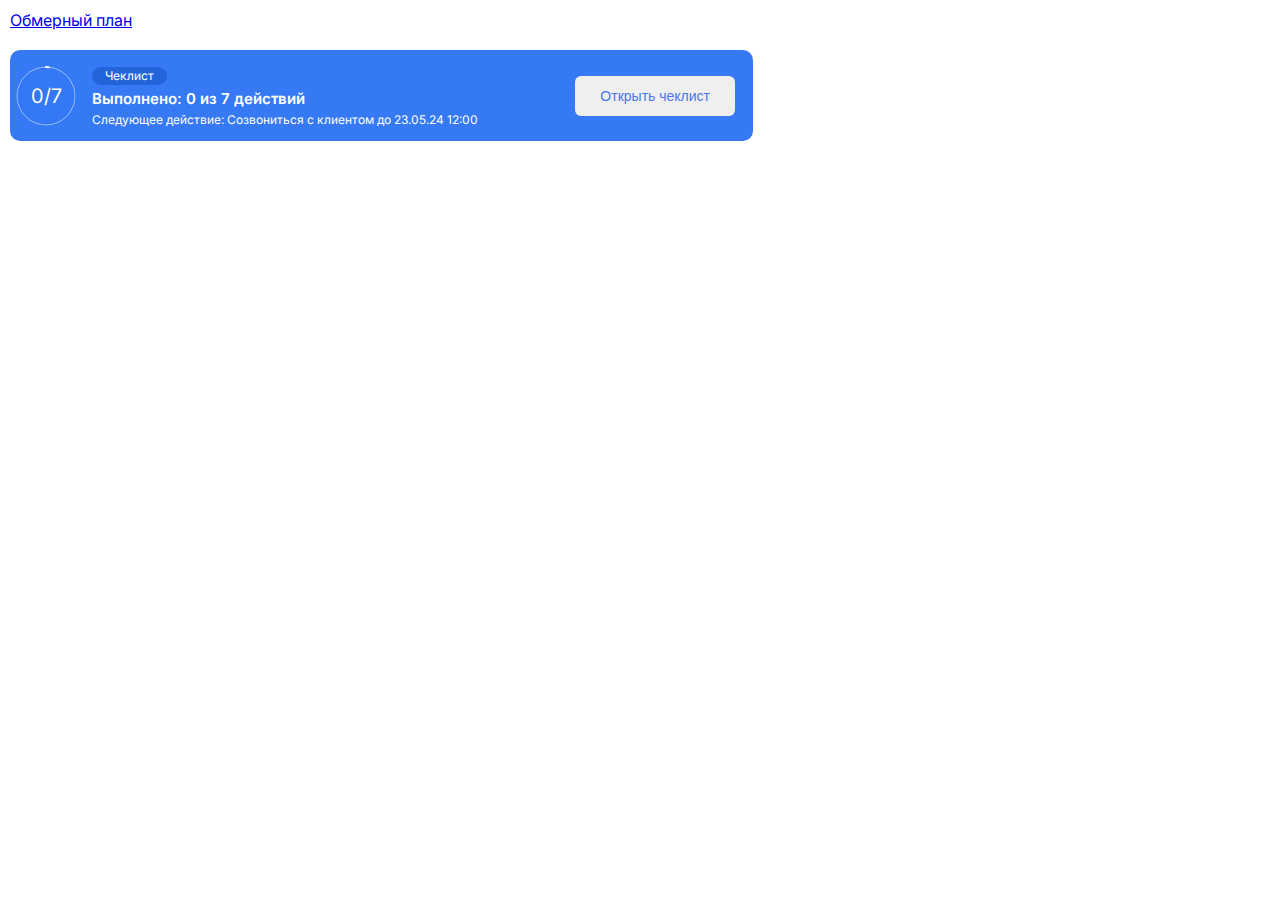
<file: index.html>
<!DOCTYPE html>
<html>
  <head>
    <meta charset="UTF-8" />
    <meta name="viewport" content="width=device-width, initial-scale=1.0" />
    <link rel="stylesheet" href="style.css" />
    <title>Document</title>
  </head>
  <body>
    <a href="/test_stworka/obmerny_plan/index.html">Обмерный план</a>

    <div class="checklist">
      <div class="checklist__progress-circle">
        <svg
          class="checklist__progress-circle-bg"
          xmlns="http://www.w3.org/2000/svg"
        >
          <circle cx="50%" cy="50%" r="calc(50% - 1px)" />
          <circle cx="50%" cy="50%" r="calc(50% - 1px)" />
        </svg>
        <p class="checklist__progress-circle-text">0/7</p>
      </div>

      <div class="checklist__content content">
        <p class="content__title">Чеклист</p>
        <p class="content__progress">Выполнено: 0 из 7 действий</p>
        <p class="content__info">
          Следующее действие: Созвониться с клиентом до 23.05.24 12:00
        </p>
      </div>

      <div class="checklist__controlls">
        <button>Открыть чеклист</button>
      </div>
    </div>
  </body>
</html>
</file>
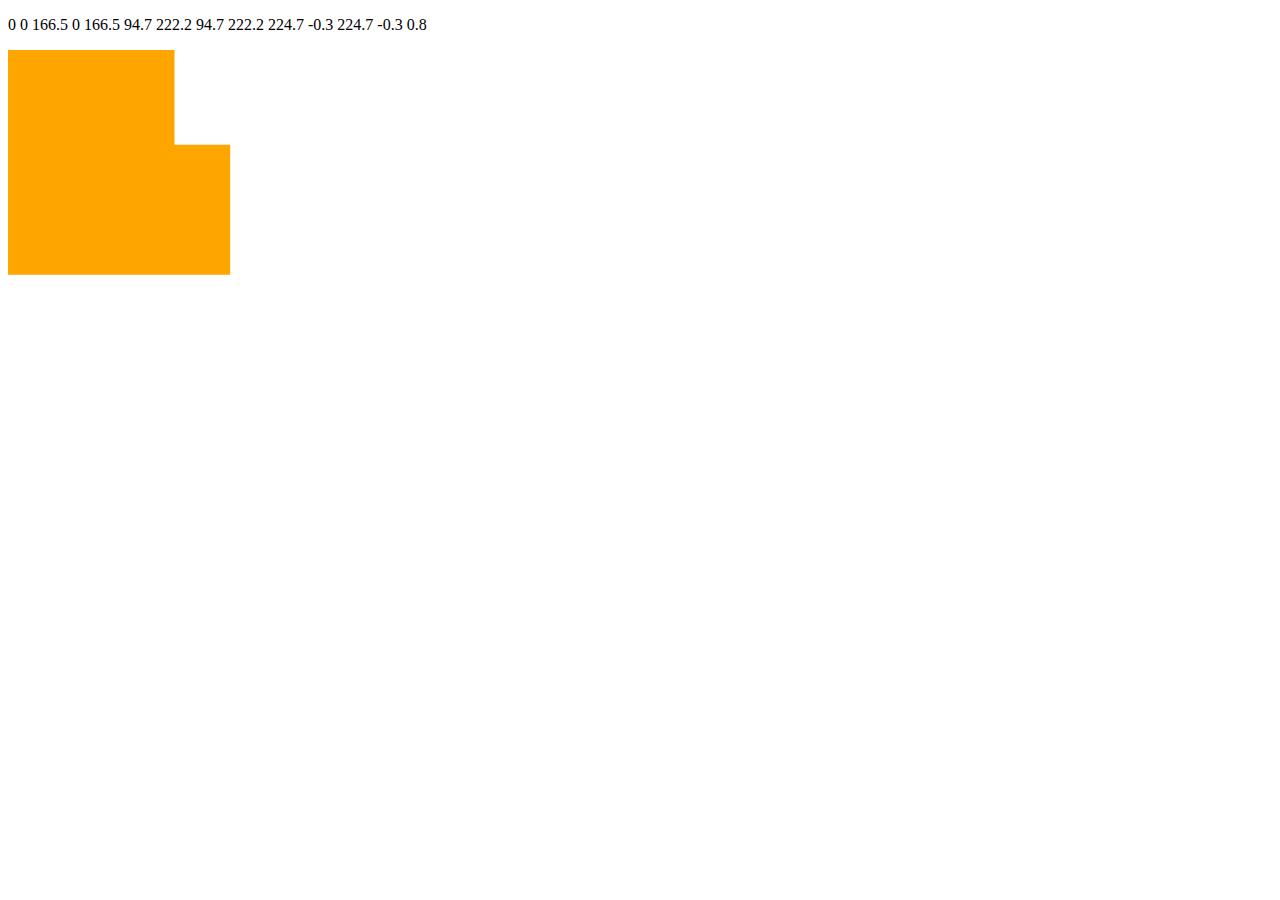
<file: obmerny_plan/index.html>
<!DOCTYPE html>
<html>
  <head>
    <meta charset="UTF-8" />
    <meta name="viewport" content="width=device-width, initial-scale=1.0" />
    <title>Document</title>
  </head>
  <body>
    <script src="obmerny_plan.js"></script>
  </body>
</html>
</file>
<file: style.css>
@import url("https://fonts.googleapis.com/css2?family=Inter:wght@100..900&display=swap");

body {
  --progress: 0;
  --color-primary: #fff;
  --color-secondary: #3579f5;
  --color-accent: #2364db;
  --color-accent2: #4777ed;
  font-family: Inter;
  padding: 10px;
}
* {
  box-sizing: border-box;
  margin: 0;
  padding: 0;
}

.checklist {
  margin-top: 20px;
  max-width: 743px;
  min-height: 91px;
  background-color: var(--color-secondary);
  color: var(--color-primary);
  display: flex;
  justify-content: space-between;
  align-items: center;
  flex-wrap: wrap;
  row-gap: 10px;
  border-radius: 10px;
  padding: 12px 18px 12px 6px;
}
.checklist__progress-circle {
  flex: 0 0 auto;
  margin-right: 16px;
  position: relative;
  width: 60px;
  height: 60px;
  border-radius: 50%;
  display: flex;
  justify-content: center;
  align-items: center;
}
.checklist__progress-circle-bg {
  position: absolute;
  top: 0;
  left: 0;
  width: 100%;
  height: 100%;
  border-radius: 50%;
  transform: rotate(-90deg);
}
.checklist__progress-circle-bg circle {
  fill: transparent;
  stroke: var(--color-primary);
}
.checklist__progress-circle-bg circle:first-child {
  stroke-width: 1px;
  opacity: 0.5;
}
.checklist__progress-circle-bg circle:last-child {
  stroke-width: 2px;
  stroke-linecap: round;
  stroke-dasharray: 360;
  stroke-dashoffset: 300;
  stroke-dashoffset: calc(357 - 180 * var(--progress) / 100);
}
.checklist__progress-circle-text {
  font-size: 20px;
}

.checklist__content {
  flex: 1 1 auto;
  margin-right: 16px;
}
.checklist__controlls {
  flex: 0 0 auto;
}
.checklist__controlls button {
  height: 40px;
  padding: 0 25px;
  border: none;
  border-radius: 6px;
  font-size: 14px;
  color: var(--color-accent2);
  cursor: pointer;
}
.content__title {
  display: inline-block;
  padding: 0 13px;
  border-radius: 40px;
  line-height: 18px;
  background-color: var(--color-accent);
  font-size: 12px;
}
.content__progress {
  margin-top: 4px;
  font-weight: 600;
  font-size: 15px;
}
.content__info {
  margin-top: 4px;
  font-size: 12px;
}
</file>
